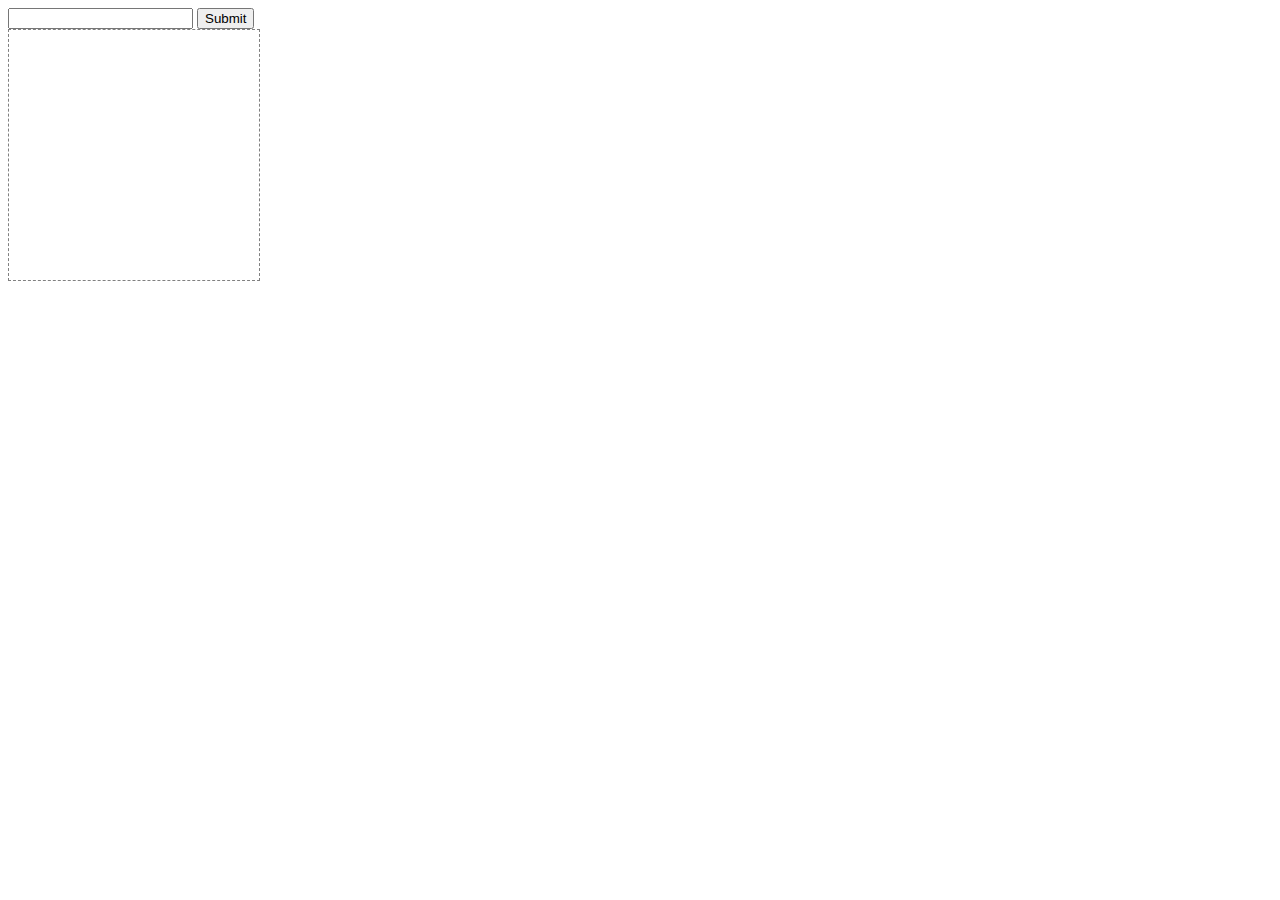
<file: index.html>
<!DOCTYPE html>
<html lang="en">
<head>
    <meta charset="UTF-8">
    <meta name="viewport" content="width=device-width, initial-scale=1.0">
    <meta http-equiv="X-UA-Compatible" content="ie=edge">
    <title>JQuery Tutorials</title>
    <script type="text/javascript" src="js/jquery-3.3.1.min.js"></script>
    <style>
        #display{
            width: 250px;
            height: 250px;
            border: 1px dashed grey;

        }
    </style>
</head>
<body>

    <!--how to work Jquery-->
   <!--<script type="text/javascript">
        $(function(){
            //$("#special").hide();
            $("#special").css("font-size" ,"30px");
            $("#special").css("background-color","yellow");
            $("#special").click(function() {
               
                $("button:not(#special)").hide();
                $(this).css("font-size","12px");
                $(this).css("color","black");

            });
        });    
    </script>--> 
    <!--<style type="text/css">
        .big{
            font-size:20px;
        }
        .small{
            font-size: 8px;
        }
        #green{
            color: green;
        }
    
    </style>-->
    <!--<button id="special" class="bold small">Button1</button>
    <button class="bold small">Button2</button>
    <button class="bold">Button3</button>

    <button>Button4</button>
    <button>Button5</button>
    <button>Button6</button>-->

    <!--jquery selector hide the element-->
    <!--  <script type="text/javascript">
        $(".big").hide();

    </script>
    -->
    <!--<script type="text/javascript">
        $("#special").hide();
        //jQuery("#special").hide();
    </script>
-->
<script type="text/javascript">
    $(function(){
        //document has been loaded
    $("#submit").click(function(){
        var txt=$("#textbox").val();

        $("#display").html(txt);

        $("#textbox").val("");
    });

    });
</script>


<input id="textbox"type="text">
<button id="submit">Submit</button>
<div id="display"></div>

</body>
</html>
</file>
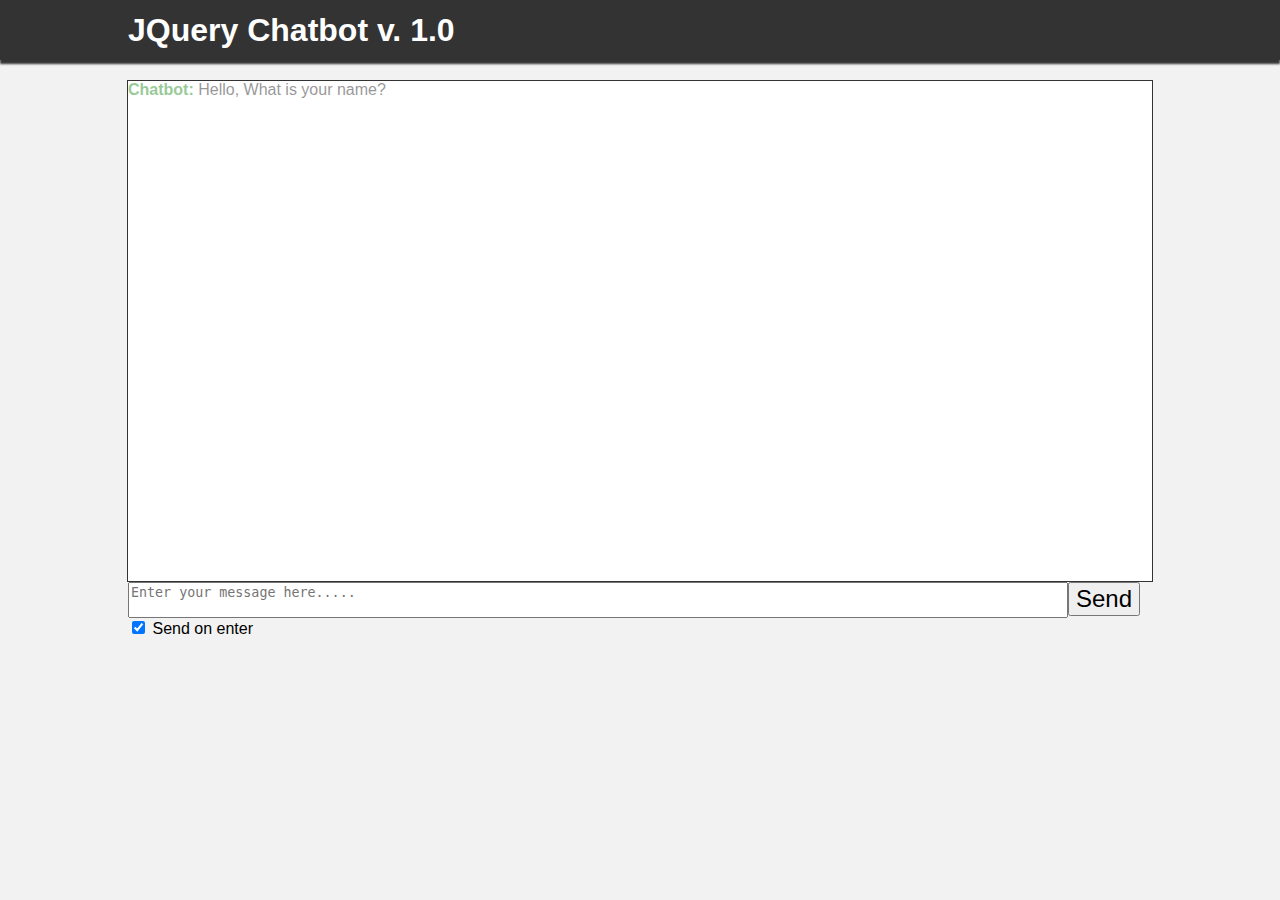
<file: index1.html>
<html>
<head>
    <title>JQuery Chatbot</title>
    <script type="text/javascript" src="js/jquery-3.3.1.min.js"></script>
    <script type="text/javascript" src="js/script.js"></script>
    <link rel="stylesheet" type="text/css" href="css/style.css">
</head>
<body>
    <div id="header">
        <h1>JQuery Chatbot v. 1.0</h1>
    </div>
    <div id="container">

    </div>
    <div id="controls">
        <textarea id="textbox" placeholder="Enter your message here....."></textarea>
        <button id="send">Send</button>
        <br>
        <input checked type="checkbox" id="enter"/>
        <label>Send on enter</label>
    </div>
</body>
</html>
</file>
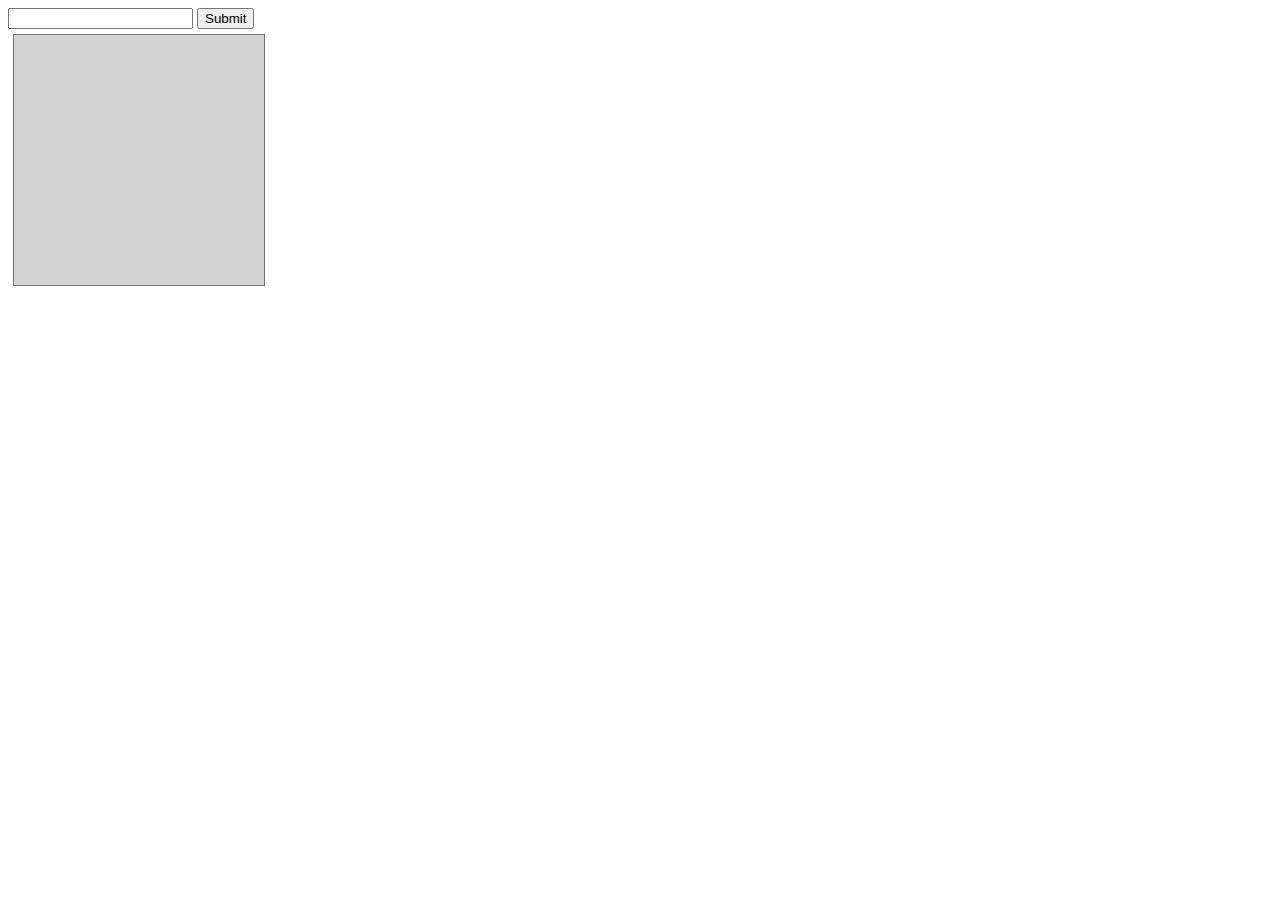
<file: prac.html>
<!DOCTYPE html>
<html lang="en">
<head>
    <meta charset="UTF-8">
    <meta name="viewport" content="width=device-width, initial-scale=1.0">
    <meta http-equiv="X-UA-Compatible" content="ie=edge">
    <title>JQuery Tut</title>
</head>
<body>
    <style>
        #display{
            margin: 5px;
            width: 250px;
            height: 250px;
            border: 1px solid #727272;
            background-color: lightgray;
            color: brown;
        }

    </style>
    <input id="textbox" type="text">
    <button id="submit">Submit</button>
    <div id="display"></div>



    <!-- <button id="special" class="bold small">Button1</button>
    <button class="bold small">Button2</button>
    <button class="small">Button3</button>
    <button>Button4</button>
    <button>Button5</button>
    <button>Button6</button> -->


    <script src="js/jquery-3.4.1.js"></script>
        <!-- <script>
            $(function () {
                //$("#special").hide();
                //$("#special").css("font-size","300px");
                //$("#special").css("background-color","lightblue");
                $("#special").click(function () {
                    //alert("abhishek");
                    //console.log("abhishek");
                    $("button:not(#special)").hide();
                    $(this).css("font-size","16px");
                    $(this).css("color","brown");
                    $(this).css("border", "2px solid green");

                });
            });
        </script> -->
        <script>
            $(function(){
                $("#submit").click(function(){
                    var txt=$("#textbox").val();
                    $("#display").html(txt).css("font-size","16px");
                    $("#textbox").val();
                });
            });
        </script>
</body>
</html>
</file>
<file: css/style.css>
body{
    font-family: Arial, sans-serif;
    margin: 0;
    background-color: #f2f2f2;
}
    #header{
        width: 100%;
        height: 60px;
        background-color: #333;
        box-shadow: 0px 4px 2px #333;
    }
    #header>h1{
        padding: 12px;
        width: 1024px;
        margin: 0px auto;
        color: white;
    }

    #container{
        width: 1024px;
        height: 500px;
        margin: 0px auto;
        margin-top: 20px;
        background-color: white;
        border: 1px solid #333;
        overflow: scroll;
    }
    #controls{
        width: 1024px;
        margin: 0px auto;
    }
    textarea{
        resize: none;
        width: 940px;
    }
    #send{
        font-size: 24px;
        position: absolute;
    }
    .username{
        color: blue;
        font-weight: bold;
    }
    .bot{
        color: green;
        font-weight: bold;
    }
</file>
